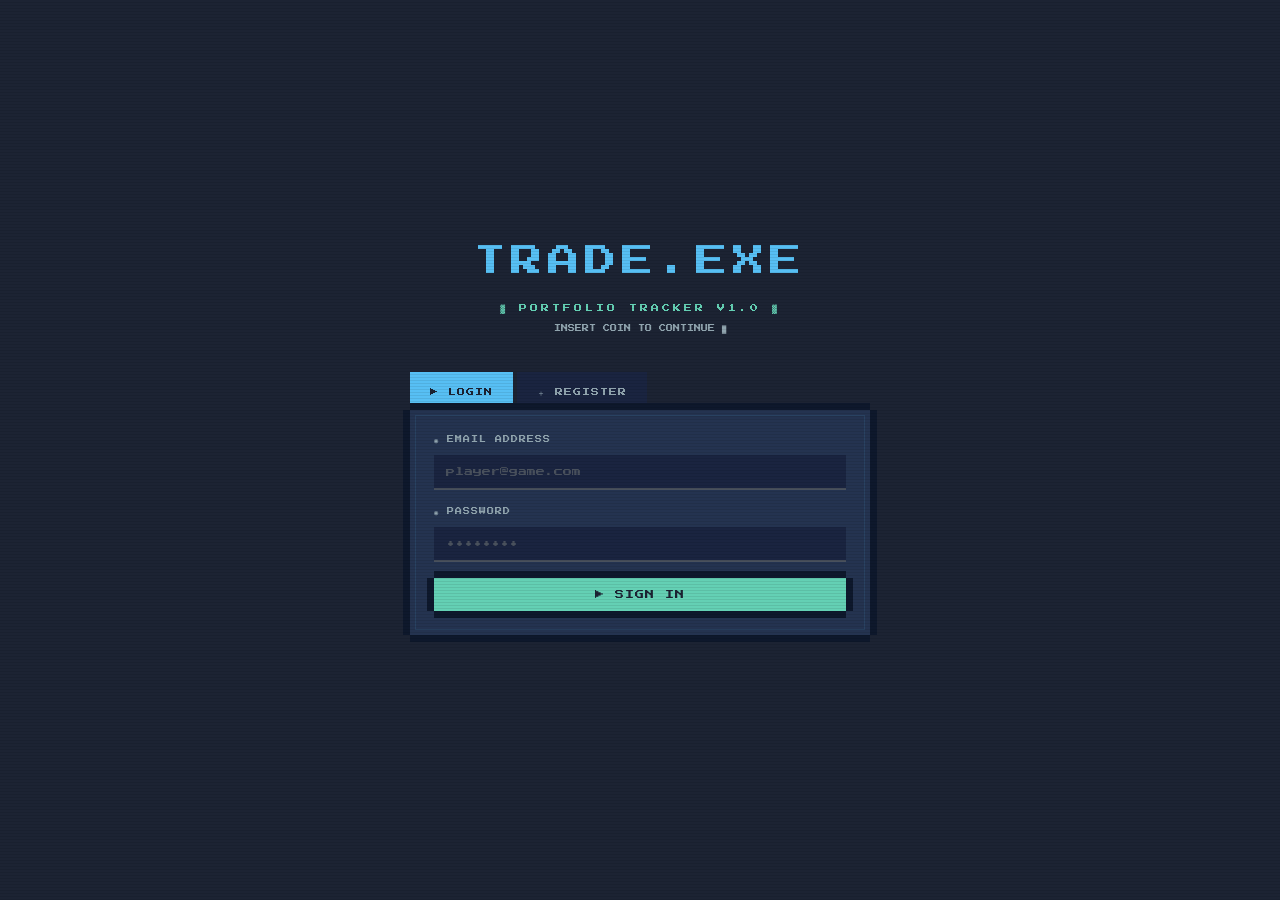
<file: frontend/index.html>
<!DOCTYPE html>
<html lang="en">
<head>
  <meta charset="UTF-8">
  <meta name="viewport" content="width=device-width, initial-scale=1.0">
  <title>TRADE.EXE</title>
  <link href="https://fonts.googleapis.com/css2?family=Press+Start+2P&display=swap" rel="stylesheet">
  <link rel="stylesheet" href="styles.css">
</head>
<body>
  <div id="app"></div>
  <div id="toast" class="toast"></div>
  <script src="app.js"></script>
</body>
</html>
</file>
<file: frontend/styles.css>
.header, .panel, .btn, .p-card, .stats-row, .toast {
  box-shadow: -7px 0 0 0 #0e182c, 7px 0 0 0 #0e182c, 0 -7px 0 0 #0e182c, 0 7px 0 0 #0e182c;
}

.header {
  display: flex;
  flex-wrap: wrap;
  align-items: center;
}

.auth-wrap {
  display: flex;
  align-items: center;
  justify-content: center;
}

* {
  margin: 0;
  padding: 0;
  box-sizing: border-box;
}

html {
  font-size: 10px;
}

body {
  font-family: "Press Start 2P", System, monospace;
  background: #1c2333;
  color: #57bff4;
  min-height: 100vh;
  font-size: 1rem;
  line-height: 1.8;
  text-transform: uppercase;
}

body::after {
  content: "";
  position: fixed;
  inset: 0;
  background: repeating-linear-gradient(0deg, rgba(0, 0, 0, 0.08) 0px, rgba(0, 0, 0, 0.08) 1px, transparent 1px, transparent 3px);
  pointer-events: none;
  z-index: 9999;
}

.view {
  display: none;
}

.view.active {
  display: block;
}

.header {
  background: #243350;
  border-bottom: 7px solid #0e182c;
  padding: 14px 24px;
  justify-content: space-between;
  position: sticky;
  top: 0;
  z-index: 100;
}

.header-logo {
  font-size: 1.5rem;
  letter-spacing: 3px;
  color: #57bff4;
}
.header-logo span {
  color: #64d0b4;
}

.header-player {
  font-size: 0.8rem;
  color: #758eb7;
}
.header-player b {
  color: #57bff4;
}

.container {
  max-width: 860px;
  margin: 0 auto;
  padding: 32px 20px;
}

.page-title {
  font-size: 1.2rem;
  color: #57bff4;
  letter-spacing: 2px;
  margin-bottom: 24px;
}

.panel {
  background: #243350;
  padding: 24px;
  margin-bottom: 32px;
  position: relative;
}
.panel::before {
  content: "";
  position: absolute;
  inset: 5px;
  border: 1px solid rgba(87, 191, 244, 0.1);
  pointer-events: none;
}

.panel-title {
  font-size: 1rem;
  color: #57bff4;
  letter-spacing: 2px;
  margin-bottom: 20px;
  padding-bottom: 12px;
  border-bottom: 2px solid #49515d;
}

.panel-green {
  box-shadow: -7px 0 0 0 #64d0b4, 7px 0 0 0 #64d0b4, 0 -7px 0 0 #64d0b4, 0 7px 0 0 #64d0b4;
}
.panel-green::before {
  border-color: rgba(100, 208, 180, 0.12);
}
.panel-green .panel-title {
  color: #64d0b4;
}

.btn {
  display: inline-block;
  font-family: "Press Start 2P", System, monospace;
  font-size: 0.9rem;
  padding: 12px 18px;
  border: none;
  cursor: pointer;
  letter-spacing: 1px;
  text-transform: uppercase;
  text-decoration: none;
  transition: transform 0.08s;
}

.btn-green {
  background: #64d0b4;
  color: #1c2333;
}
.btn-green:hover {
  transform: translate(-2px, -2px);
}
.btn-green:active {
  transform: translate(2px, 2px);
}

.btn-blue {
  background: #57bff4;
  color: #1c2333;
}
.btn-blue:hover {
  transform: translate(-2px, -2px);
}
.btn-blue:active {
  transform: translate(2px, 2px);
}

.btn-red {
  background: #ea5043;
  color: #fff;
}
.btn-red:hover {
  transform: translate(-2px, -2px);
}
.btn-red:active {
  transform: translate(2px, 2px);
}

.btn-ghost {
  background: transparent;
  color: #90a4ae;
  border: 2px solid #49515d;
  box-shadow: none;
}
.btn-ghost:hover {
  color: #57bff4;
  border-color: #57bff4;
  transform: none;
}

.btn-sm {
  font-size: 0.7rem;
  padding: 8px 12px;
}

.btn-full {
  width: 100%;
  text-align: center;
}

.form-group {
  margin-bottom: 16px;
}

.form-label {
  display: block;
  font-size: 0.7rem;
  color: #90a4ae;
  letter-spacing: 1px;
  margin-bottom: 8px;
}

.form-input {
  width: 100%;
  background: #1a2440;
  border: 0;
  border-bottom: 2px solid #49515d;
  color: #57bff4;
  padding: 12px;
  font-family: "Press Start 2P", System, monospace;
  font-size: 0.9rem;
  outline: none;
  transition: border-color 0.15s;
}
.form-input:focus {
  border-color: #57bff4;
}
.form-input::placeholder {
  color: #49515d;
}

.form-select {
  width: 100%;
  background: #1a2440;
  border: 0;
  border-bottom: 2px solid #49515d;
  color: #ffb400;
  padding: 12px 36px 12px 12px;
  font-family: "Press Start 2P", System, monospace;
  font-size: 0.9rem;
  outline: none;
  cursor: pointer;
  appearance: none;
  background-image: url("data:image/svg+xml,%3Csvg xmlns='http://www.w3.org/2000/svg' width='10' height='7'%3E%3Cpath d='M0 0l5 7 5-7z' fill='%23ffb400'/%3E%3C/svg%3E");
  background-repeat: no-repeat;
  background-position: right 12px center;
}
.form-select:focus {
  border-color: #ffb400;
}

.grid-2 {
  display: grid;
  grid-template-columns: 1fr 1fr;
  gap: 16px;
}

.msg {
  font-size: 0.8rem;
  padding: 10px 14px;
  display: none;
  letter-spacing: 1px;
  margin-bottom: 16px;
}
.msg.show {
  display: block;
}

.msg-error {
  border-left: 4px solid #ea5043;
  color: #ea5043;
  background: rgba(234, 80, 67, 0.08);
}

.msg-success {
  border-left: 4px solid #64d0b4;
  color: #64d0b4;
  background: rgba(100, 208, 180, 0.06);
}

.blink {
  animation: blink 1s step-end infinite;
}

@keyframes blink {
  0%, 100% {
    opacity: 1;
  }
  50% {
    opacity: 0;
  }
}
.auth-wrap {
  min-height: 100vh;
  padding: 20px;
  background: #1c2333;
}

.auth-box {
  width: 100%;
  max-width: 460px;
}

.auth-logo {
  text-align: center;
  margin-bottom: 36px;
}

.auth-logo-title {
  font-size: 3.2rem;
  letter-spacing: 5px;
  color: #57bff4;
  margin-bottom: 10px;
}

.auth-logo-sub {
  font-size: 0.8rem;
  color: #64d0b4;
  letter-spacing: 3px;
  margin-bottom: 8px;
}

.auth-logo-hint {
  font-size: 0.7rem;
  color: #90a4ae;
}

.tabs {
  display: flex;
  border-bottom: 7px solid #0e182c;
}

.tab {
  padding: 11px 18px;
  font-size: 0.8rem;
  color: #90a4ae;
  cursor: pointer;
  background: #1a2440;
  border: 2px solid transparent;
  border-bottom: none;
  margin-right: 4px;
  margin-bottom: -7px;
  letter-spacing: 1px;
}
.tab:hover {
  color: #57bff4;
}
.tab.active {
  background: #57bff4;
  color: #1c2333;
}

.auth-panel {
  border-top: none;
  margin-top: 0;
}

.portfolio-grid {
  display: grid;
  gap: 12px;
  margin-bottom: 24px;
}

.p-card {
  background: #1a2440;
  padding: 18px 20px;
  cursor: pointer;
  display: flex;
  align-items: center;
  justify-content: space-between;
  transition: transform 0.1s;
}
.p-card:hover {
  transform: translate(-3px, -3px);
  box-shadow: 3px 0 0 0 #64d0b4, 10px 0 0 0 #64d0b4, 0 3px 0 0 #64d0b4, 0 10px 0 0 #64d0b4;
}

.p-card-name {
  font-size: 1rem;
  color: #57bff4;
  margin-bottom: 8px;
  letter-spacing: 1px;
}

.p-card-meta {
  font-size: 0.7rem;
  color: #90a4ae;
}
.p-card-meta span {
  color: #ffb400;
}

.p-card-arrow {
  font-size: 1.8rem;
  color: #64d0b4;
}

.empty-state {
  text-align: center;
  padding: 48px 20px;
  font-size: 0.8rem;
  color: #90a4ae;
  line-height: 3;
  border: 2px dashed #49515d;
}

.back-btn {
  font-size: 0.8rem;
  color: #90a4ae;
  cursor: pointer;
  display: inline-flex;
  align-items: center;
  gap: 8px;
  margin-bottom: 24px;
  padding: 8px;
  border: 2px solid transparent;
  transition: color 0.15s, border-color 0.15s;
}
.back-btn:hover {
  color: #57bff4;
  border-color: #57bff4;
}

.stats-row {
  display: flex;
  margin-bottom: 32px;
  background: #243350;
}

.stat-box {
  flex: 1;
  padding: 16px 20px;
  border-right: 2px solid #49515d;
}
.stat-box:last-child {
  border-right: none;
}

.stat-label {
  font-size: 0.7rem;
  color: #90a4ae;
  letter-spacing: 1px;
  margin-bottom: 10px;
}

.stat-val {
  font-size: 1.4rem;
}

.stat-val.gold {
  color: #ffb400;
}

.stat-val.green {
  color: #64d0b4;
}

.stat-val.red {
  color: #ea5043;
}

.stat-val.blue {
  color: #57bff4;
}

.order-preview {
  background: #1a2440;
  border-left: 4px solid #49515d;
  padding: 12px 16px;
  font-size: 0.8rem;
  color: #90a4ae;
  margin-bottom: 16px;
  display: none;
  letter-spacing: 1px;
}
.order-preview b {
  color: #ffb400;
}

.tx-table {
  width: 100%;
  border-collapse: collapse;
  font-size: 0.8rem;
}
.tx-table th {
  text-align: left;
  color: #90a4ae;
  letter-spacing: 1px;
  padding: 0 12px 10px 0;
  border-bottom: 2px solid #49515d;
}
.tx-table td {
  padding: 10px 12px 10px 0;
  border-bottom: 1px solid #49515d;
  color: #758eb7;
}
.tx-table tr:last-child td {
  border-bottom: none;
}

.tx-buy {
  color: #64d0b4;
}

.tx-sell {
  color: #ea5043;
}

.toast {
  position: fixed;
  bottom: 24px;
  right: 24px;
  padding: 14px 20px;
  font-size: 0.8rem;
  z-index: 1000;
  display: none;
  max-width: 320px;
  line-height: 2;
  animation: slideIn 0.2s ease;
}
.toast.ok {
  background: #243350;
  color: #64d0b4;
  box-shadow: -7px 0 0 0 #64d0b4, 7px 0 0 0 #64d0b4, 0 -7px 0 0 #64d0b4, 0 7px 0 0 #64d0b4;
}
.toast.err {
  background: #243350;
  color: #ea5043;
  box-shadow: -7px 0 0 0 #ea5043, 7px 0 0 0 #ea5043, 0 -7px 0 0 #ea5043, 0 7px 0 0 #ea5043;
}

@keyframes slideIn {
  from {
    transform: translateX(120%);
    opacity: 0;
  }
  to {
    transform: translateX(0);
    opacity: 1;
  }
}
.loading {
  font-size: 0.9rem;
  color: #90a4ae;
  padding: 24px;
  text-align: center;
}

@media (max-width: 580px) {
  .grid-2 {
    grid-template-columns: 1fr;
  }
  .auth-logo-title {
    font-size: 2.2rem;
  }
  .stats-row {
    flex-direction: column;
  }
  .stat-box {
    border-right: none;
    border-bottom: 2px solid #49515d;
  }
  .stat-box:last-child {
    border-bottom: none;
  }
}

/*# sourceMappingURL=styles.css.map */
</file>
